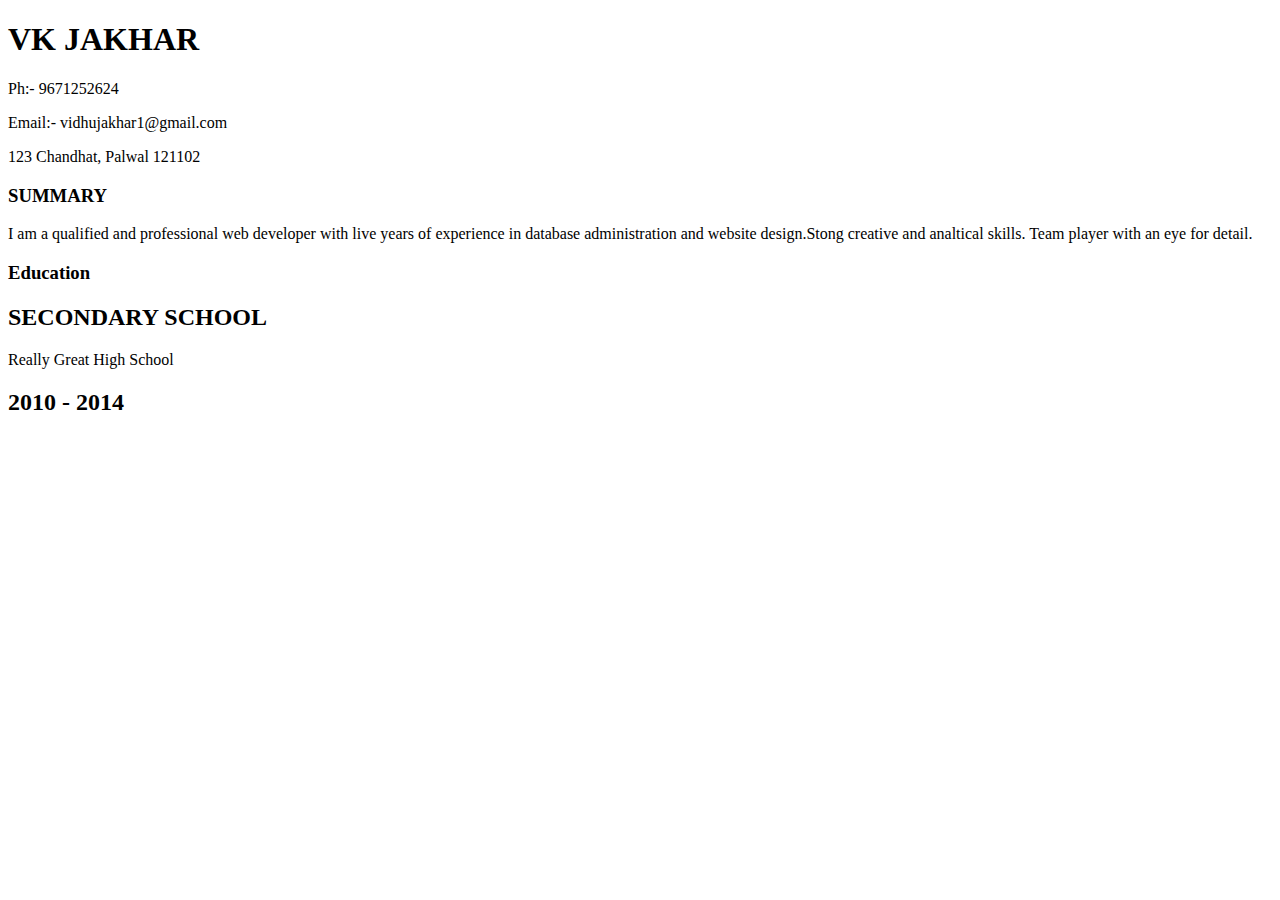
<file: index.html>
<!DOCTYPE html>
<html lang="en">
<head>
    <meta charset="UTF-8">
    <meta name="viewport" content="width=device-width, initial-scale=1.0">
    <title>My Resume</title>
</head>
<body>
    <h1>VK JAKHAR</h1>
    <p>Ph:- 9671252624</p>
    <p>Email:- vidhujakhar1@gmail.com</p>
    <p>123 Chandhat, Palwal 121102</p>
    <h3>SUMMARY</h3>
    <p>I am a qualified and professional web developer with live years of experience in database administration and website design.Stong creative and analtical skills. Team player with an eye for detail.</p>
    <h3>Education</h3>
    <h2><b>SECONDARY SCHOOL</b></h2>
    <P>Really Great High School</P>
    <h2><b>2010 - 2014</b></h2>
</body>
</html>
</file>
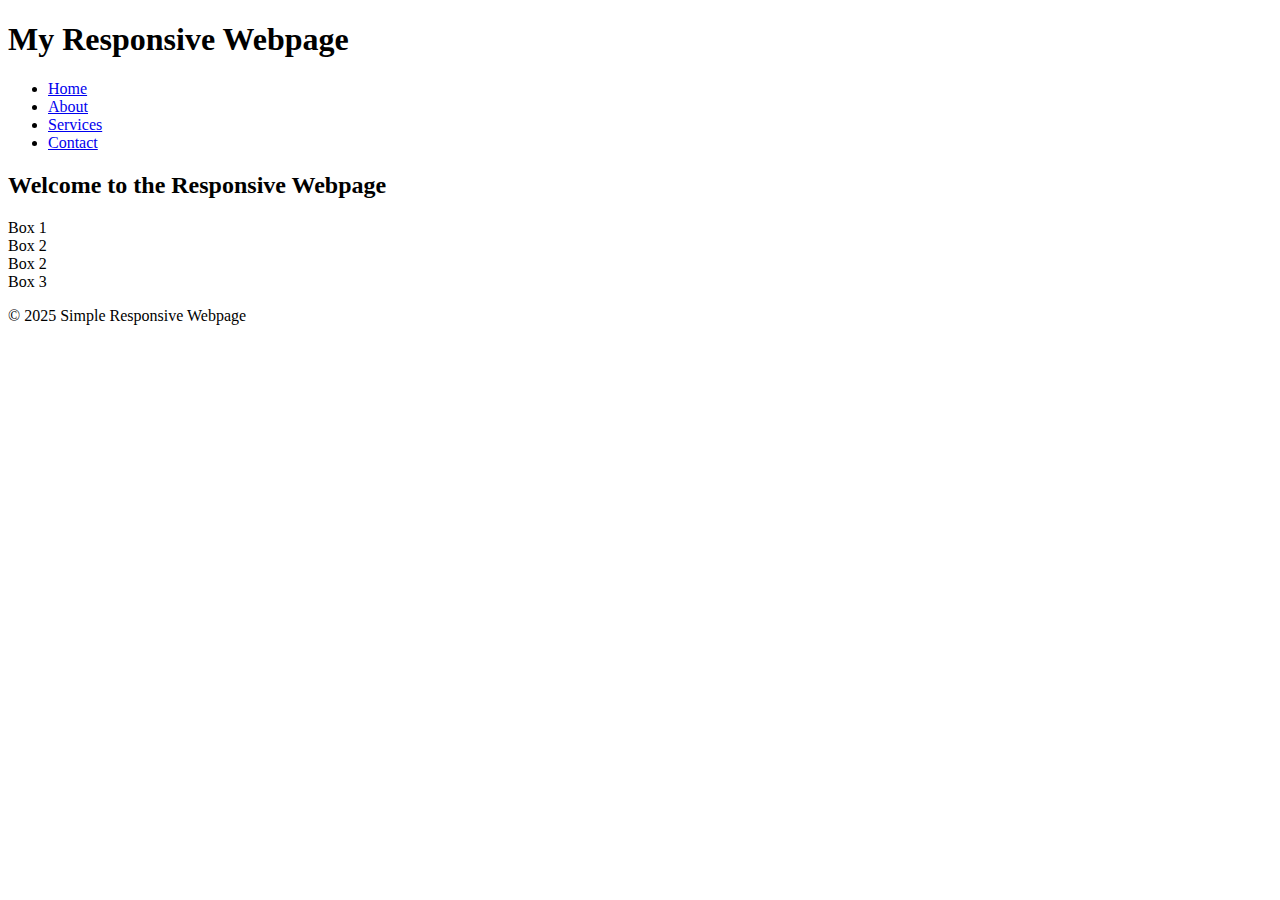
<file: index2.html>
<!DOCTYPE html>
<html lang="en">
<head>
    <meta charset="UTF-8">
    <meta name="viewport" content="width=device-width, initial-scale=1.0">
    <title>My Responsive Webpage</title>
</head>
<body>
    <header>
        <h1>My Responsive Webpage</h1>
        <nav>
            <ul>
                <li><a href="#">Home</a></li>
                <li><a href="#">About</a></li>
                <li><a href="#">Services</a></li>
                <li><a href="#">Contact</a></li>
            </ul>
        </nav>
    </header>
    <div class="containenr">
        <h2>Welcome to the Responsive Webpage</h2>
        <div class="grid">
            <div class="grid-item">Box 1</div>
            <div class="grid-item">Box 2</div>
            <div class="grid-item">Box 2</div>
            <div class="grid-item">Box 3</div>
        </div>
    </div>
    <footer>
        <p>&#169 2025 Simple Responsive Webpage</p>
    </footer>
</body>
</html>
</file>
